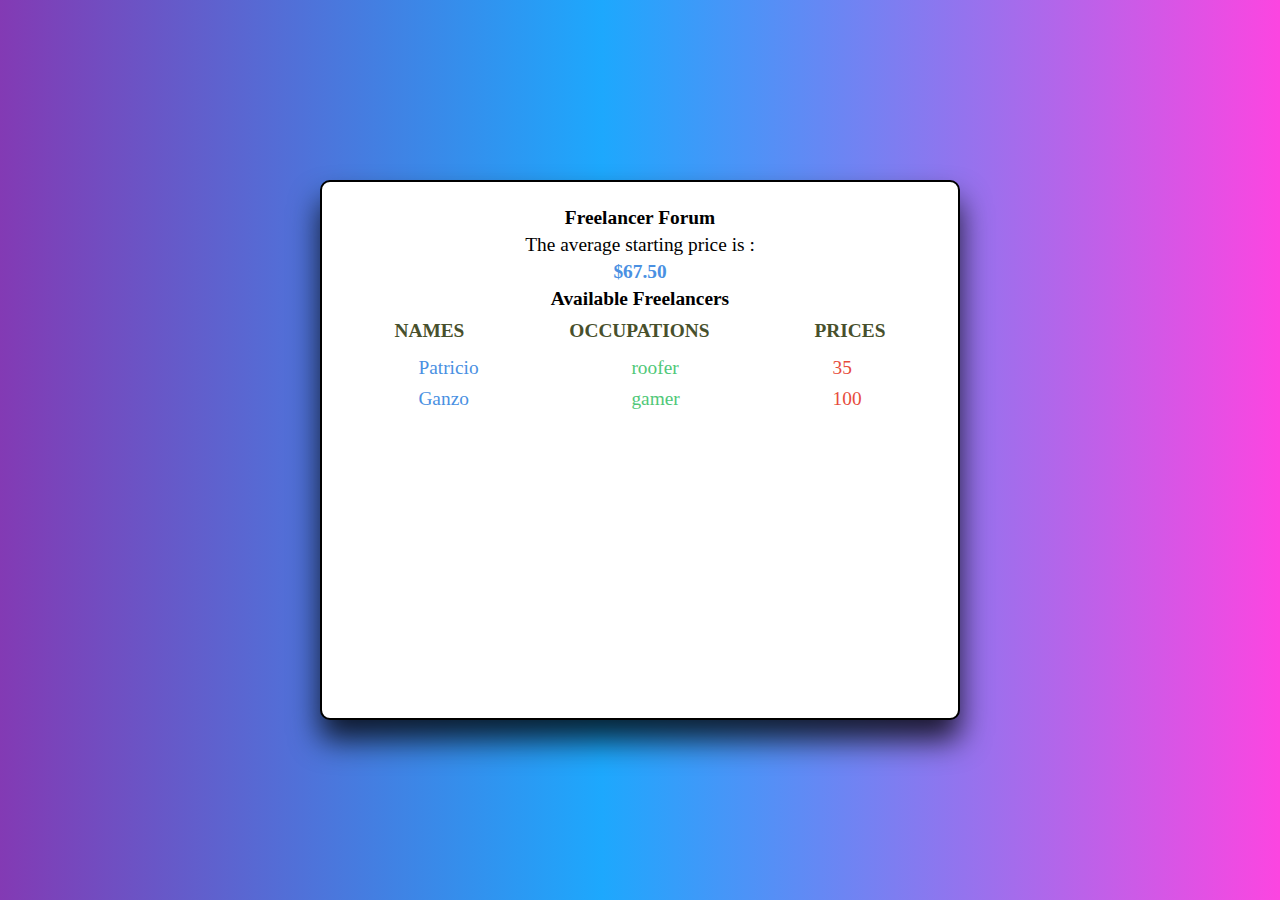
<file: index.html>
<!DOCTYPE html>
<html lang="en">
  <head>
    <meta charset="UTF-8" />
    <meta name="viewport" content="width=device-width, initial-scale=1.0" />
    <title>Freelancer Forum</title>
    <link rel="stylesheet" href="index.css" />
    <script defer src="index.js"></script>
  </head>
  <body>
    <main>
      <section class="forum">
        <div class="align">
        <h1>Freelancer Forum</h1>
        <p>The average starting price is :<p id="average"></p></p>
        <h2>Available Freelancers</h2>
      </div>
        <div class="titles">
          <h3>Names</h3>
          <h3>Occupations</h3>
          <h3>Prices</h3>
        </div>
        <div class="freelancer">
        <ul id="names">
          name
        </ul>
        <ul id="occupations">
          occupations
        </ul>
        <ul id="prices">
          starting price
        </ul>
        </div>
        </section>
      </section>
    </main>
  </body>
</html>
</file>
<file: index.css>
* {
    padding: 0;
    margin: 0;
    box-sizing: border-box;
    font-size: 1.1rem;
}
body{
    height: 100vh;
    width: 100vw;
    background: linear-gradient(90deg, rgba(131,58,180,1) 0%, rgba(29,168,253,1) 47%, rgba(252,69,225,1) 100%);
}
main {
    display: flex;
    align-items: center;
    justify-content: center;
    height: 100%;
    width: 100%;
}
ul {
    height: 500px;
}
li {
    list-style: none;
    margin: .5rem;
    
  }
  li:hover {
    transform: translateY(-2px);
    box-shadow: 0 8px 16px rgba(0, 0, 0, 0.15);
  }
section {
    border: 2px solid black;
    border-radius: 10px;
    height: 60%;
    width: 50%;
    background-color: white;
    padding: 20px;
    box-shadow: 0px 20px 30px rgba(0, 0, 0, 0.8);
}
.align {
    text-align: center;
    color: #000000;
}
section * {
    margin-top: 5px;
}
.titles {
display: flex;
justify-content: space-around;
color: rgb(72, 80, 44);
text-transform: uppercase;

}
.freelancer {
    display: flex;
    justify-content: space-around;
}

.list {
list-style: ✔️;
border: 1px solid black;
font-size: 1rem;
color: pink;
}
#average {
font-weight: bold;
 color: #4A90E2;
 }
 #names li {
    color: #4A90E2;
  }
#occupations li {
color: #50C878;
}
#prices li {
color: #E74C3C;
}
/* Media Queries */
 @media (max-width: 768px) {
#names, #occupations, #prices {
flex-direction: column;
}
      
li {
width: auto;
margin: 10px 0;
}
}
</file>
